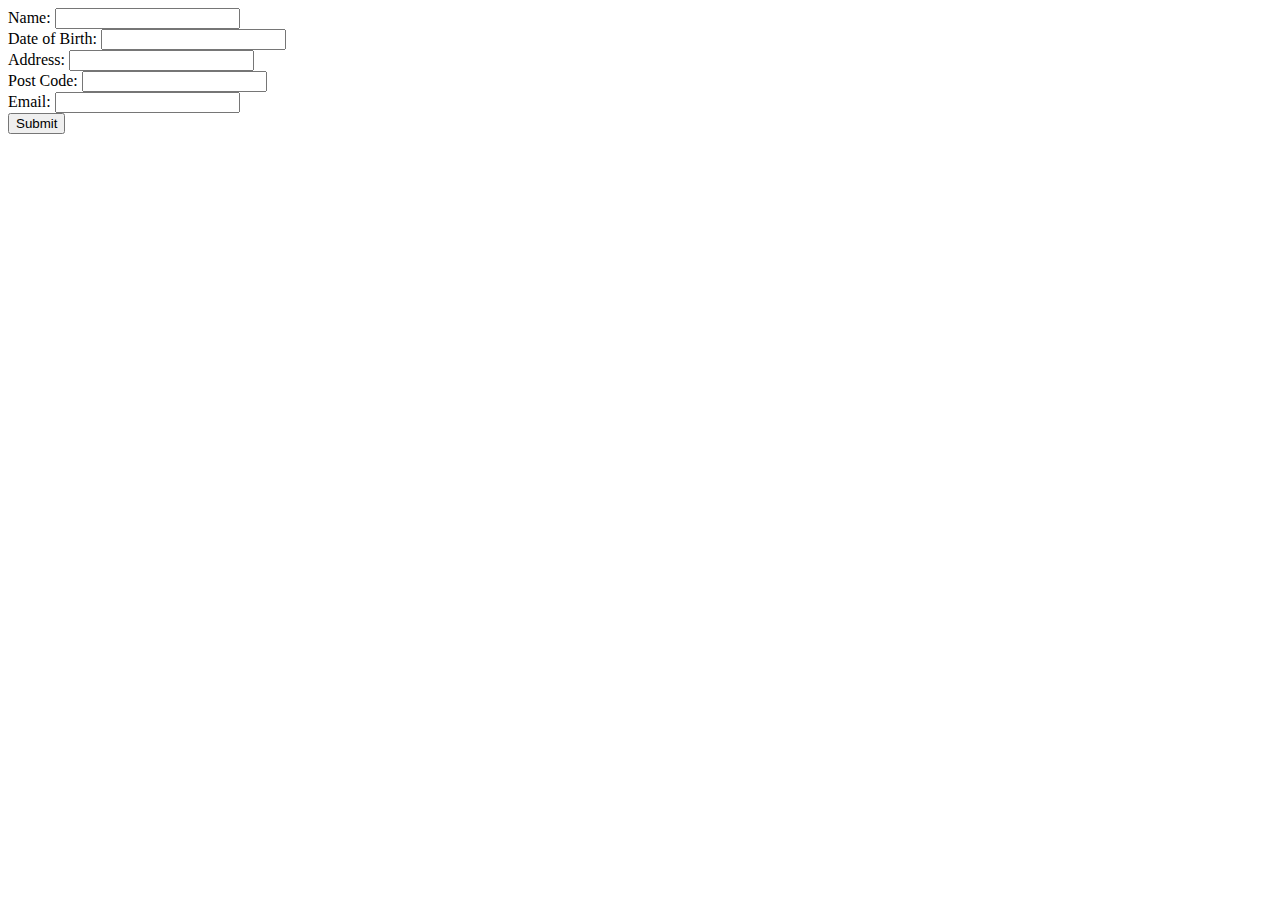
<file: MyWork/entryform.html>
<!DOCTYPE html5>
<html>
    <head>
        <title>Entry Form</title>
        <link ref="stylesheet" type="text/css" href="styles.style.css">
        <script src="js/myFunctions.js"></script>
    </head>
    <body>
            Name: <input type="text" id="name"><br>
            Date of Birth: <input type="text" id="DoB"><br>
            Address: <input type="text" id="address"><br>
            Post Code: <input type="text" id="postCode"><br>
            Email: <input type="text" id="email"><br>
            <input type="submit" value="Submit" onClick="validateForm()">
    </body>
</html>
</file>
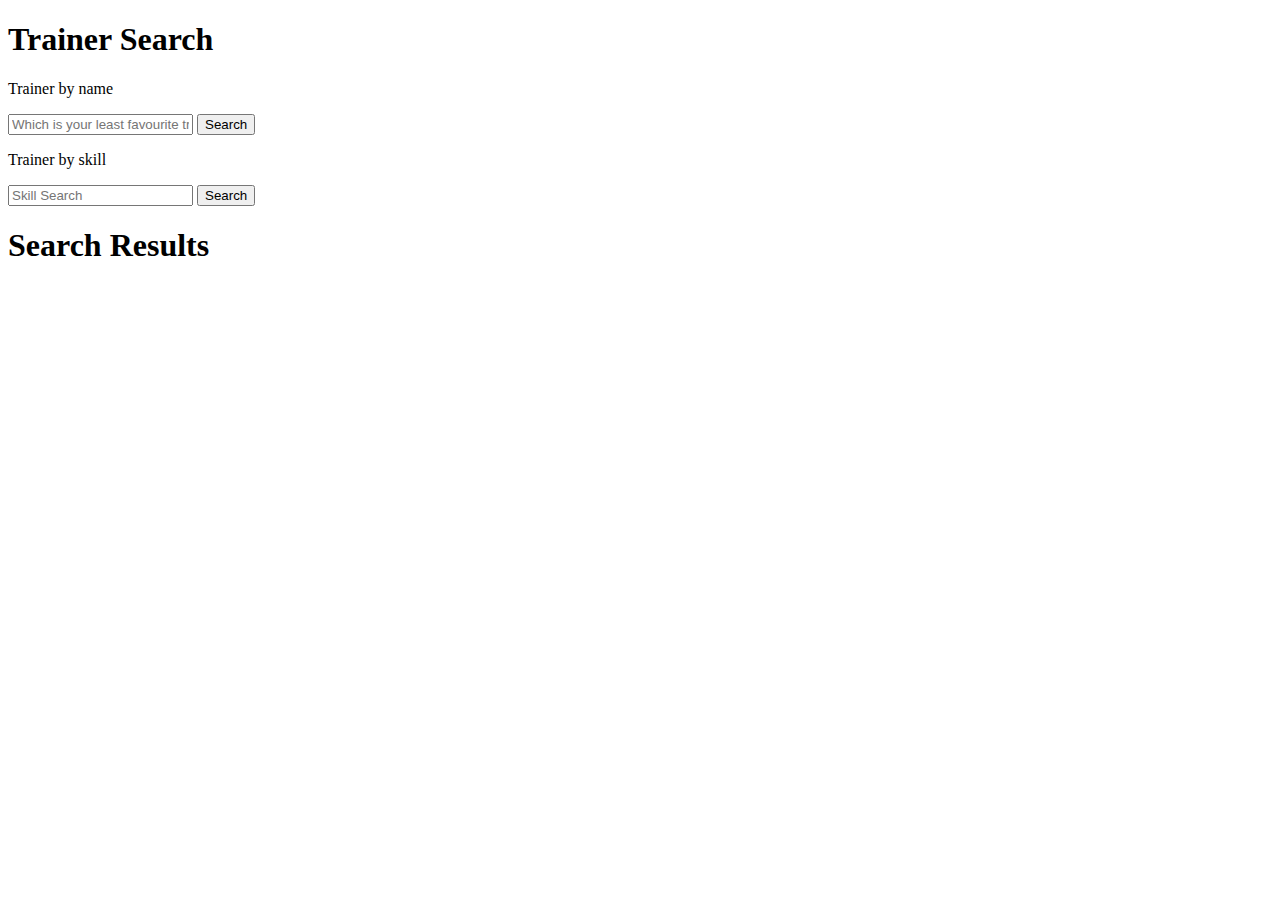
<file: MyWork/trainer.html>
<!DOCTYPE html>
<html>
    <head>
        <title>Trainer Page</title>
        <link ref="stylesheet" type="text/css" href="styles.style.css">
        <script src="js/myFunctions.js"></script>
        <script src="../data.js"></script>
    </head>
    <body>
        <div id="trainers">
            <h1>Trainer Search</h1>
            <p>Trainer by name</p>
            <input id="name" type="text" placeholder="Which is your least favourite trainer">
            <button onclick="searchName()">Search</button>
            <p>Trainer by skill</p>
            <input id="skill" type="text" placeholder="Skill Search">
            <button onclick="searchSkill()">Search</button>
        </div>
        <div id="resultBox">
            <h1>Search Results</h1>
        </div>
    </body>
</html>
</file>
